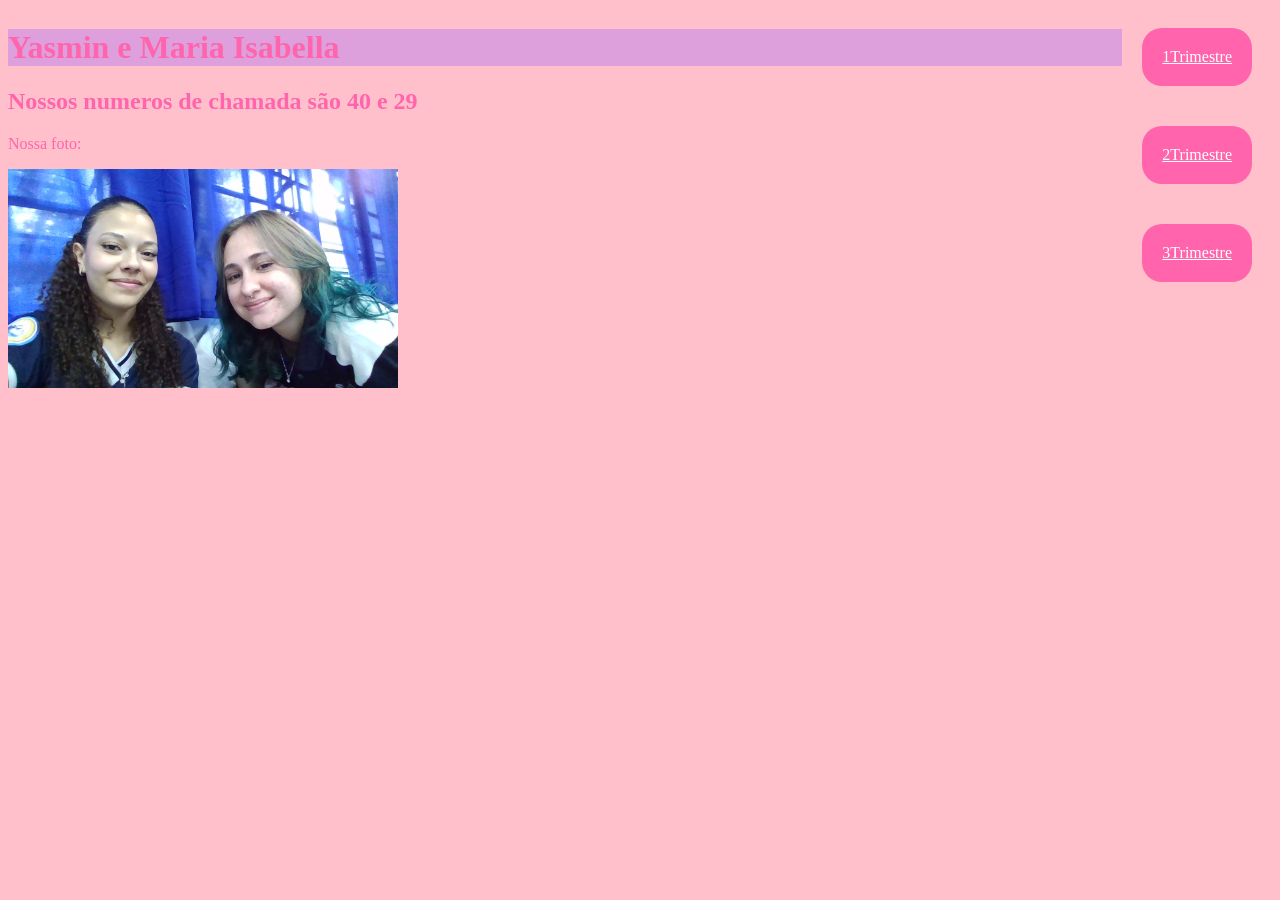
<file: index.html>
<!DOCTYPE html>
<html lang="pt-br">
<head>
    <meta charset="UTF-8">
    <meta name="viewport" content="width=device-width, initial-scale=1.0">
    <title>Uva e morango</title>
    <link rel="stylesheet" href="style.css">
</head>
<body>
    <div>
        <h1 class="identificação">Yasmin e Maria Isabella</h1>
        <h2>Nossos numeros de chamada são 40 e 29</h2>
        <p>Nossa foto:</p>
        <img class="galeria" src="IMG_20260330_120310.jpg" alt="foto das aluna">
    </div>
    <div class="Links">
        <a href="./1tri.html">1Trimestre</a>
        <a href="./2tri.html">2Trimestre</a>
        <a href="./3tri.html">3Trimestre</a>

    </div>
</body>
</html>
</file>
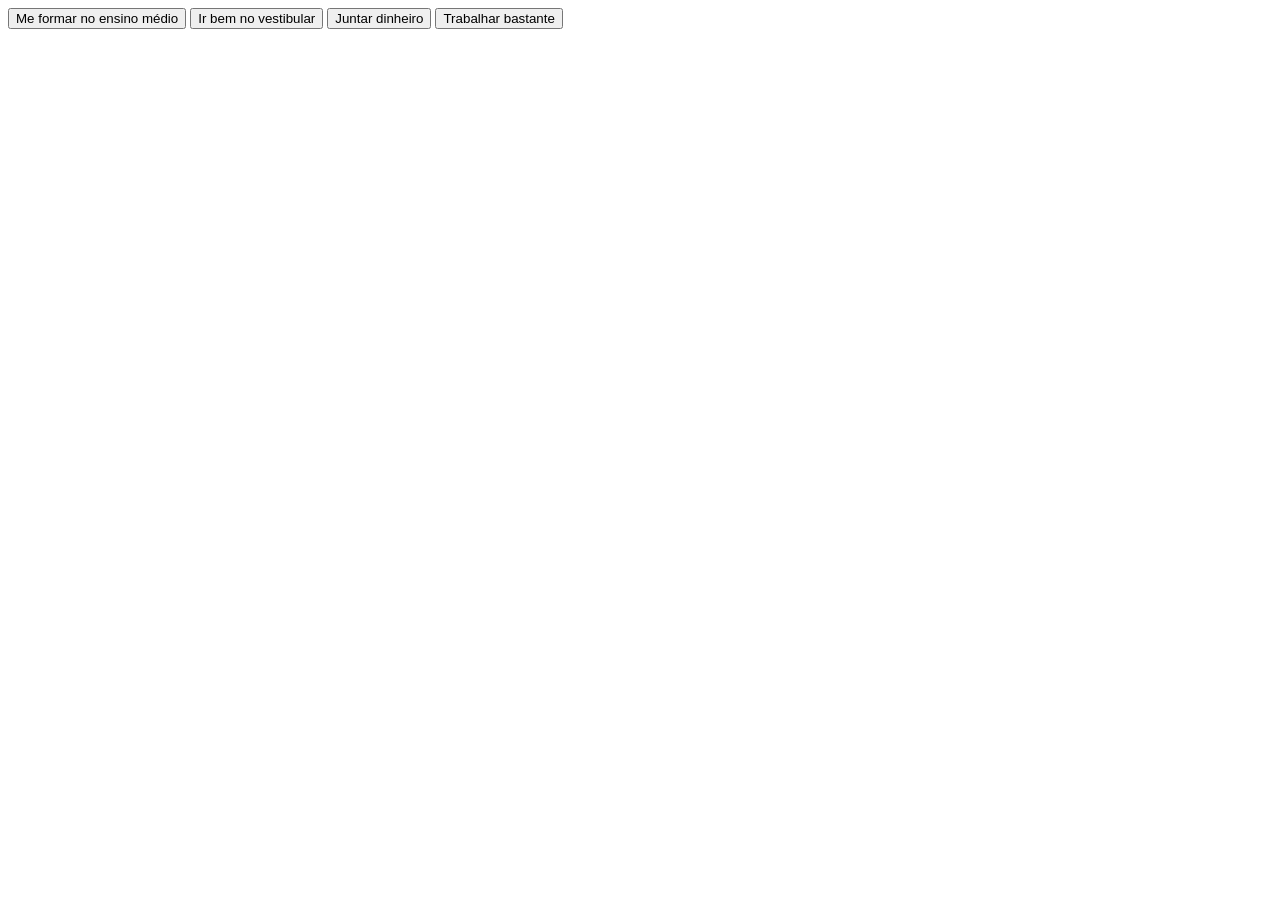
<file: 1tri.html>
<!DOCTYPE html>
<html lang="en">
<head>
    <meta charset="UTF-8">
    <meta name="viewport" content="width=device-width, initial-scale=1.0">
    <title>Document</title>
</head>
<body>
    <button onclick="'Para entrar na faculdade'">Me formar no ensino médio</button>
    <button onclick="'Para cursar o curso dos sonhos'">Ir bem no vestibular</button>
    <button onclick="'Para comprar um carro e uma casa'">Juntar dinheiro</button>
    <button onclick="'Para conhecer vários lugares do mundo'">Trabalhar bastante</button>

     <script>
    alert('Seja bem vindo');
    let nomeUsuario = prompt('Qual é o seu nome?')
    console.log(nomeUsuario)
    </script>
    
</body>
</html>
</file>
<file: style.css>
.identificação {
    background-color: #DDA0DD;
}

.galeria {
    width: 35%;
}

body {

    background-color: pink;
    color: rgb(255, 100, 172);
    display: flex;
    align-items: stretch;
    justify-content: space-around;
}

.Links {
    display: flex;
    flex-direction: column;
}

a{
    margin: 20px;
    padding: 20px;
    background-color: rgb(255, 100, 172);
    color: #ffffff;
    border-radius: 20px;

}
</file>
